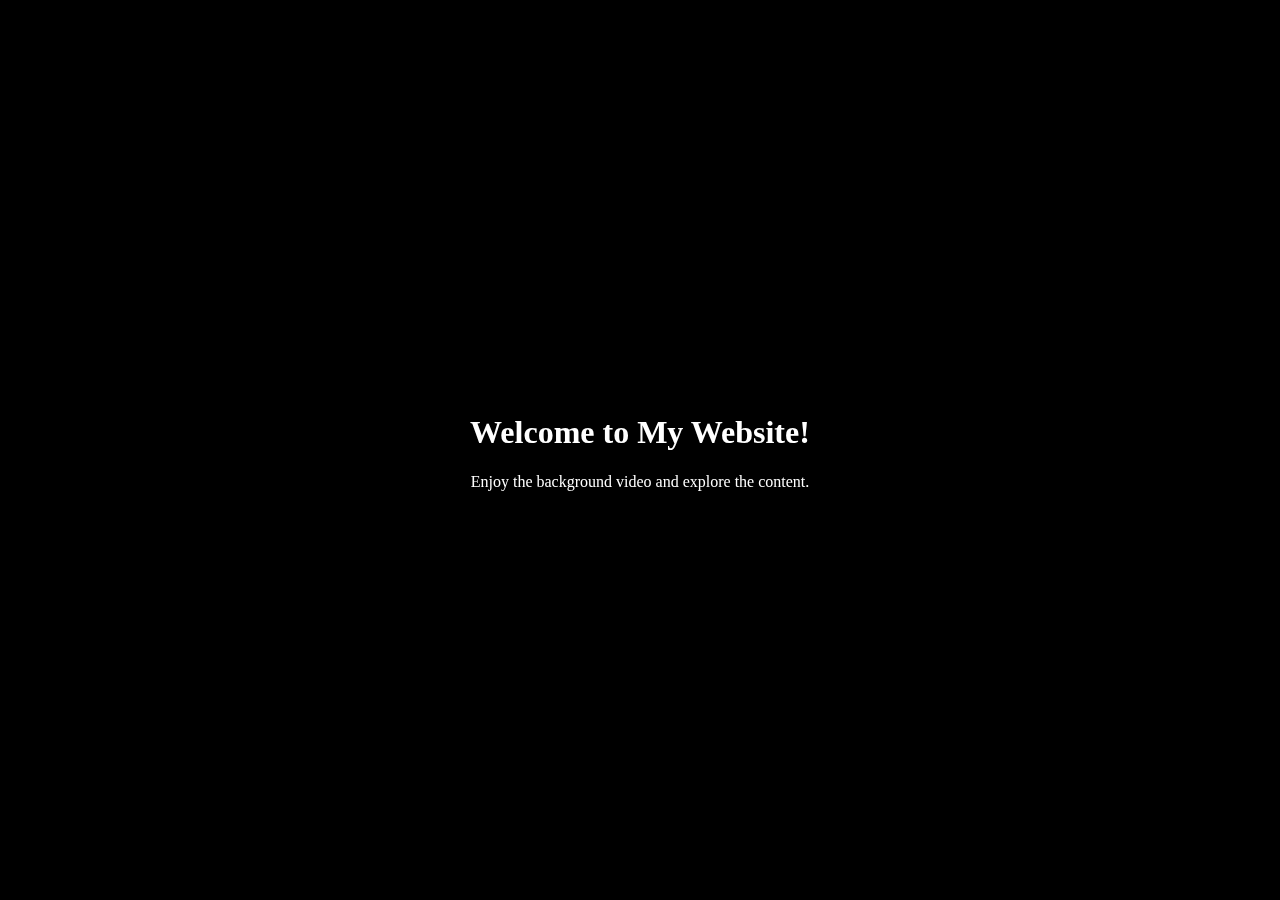
<file: demo.html>
<!DOCTYPE html>
<html lang="en">
<head>
    <meta charset="UTF-8">
    <meta name="viewport" content="width=device-width, initial-scale=1.0">
    <title>Video Background with Audio</title>
    <style>
        body {
            margin: 0;
            overflow: hidden;
        }

        video {
            position: fixed;
            top: 0;
            left: 0;
            width: 100%;
            height: 100%;
            object-fit: cover;
        }


        .overlay-content {
            position: absolute;
            top: 50%;
            left: 50%;
            transform: translate(-50%, -50%);
            text-align: center;
            color: white;
            animation: fadeIn 2s ease-in-out;
        }


        /* Define the animation */



        @keyframes fadeIn {
            from {
                opacity: 0;
            }
            to {
                opacity: 1;
            }
        }

        /* Apply the animation to the element you want to animate */
        .animated-content {
            animation: fadeIn 2s ease-in-out;
        }

        
    </style>
</head>
<body>
    <video autoplay muted loop>
        <source src="Friendship _ Stop Motion Animation.mp4" type="video/mp4">
        Your browser does not support the video tag.
    </video>
    
    
    <!-- Your other content goes here -->
    <div class="overlay-content">
        <h1>Welcome to My Website!</h1>
        <p>Enjoy the background video and explore the content.</p>
    </div>
</body>
</html>
</file>
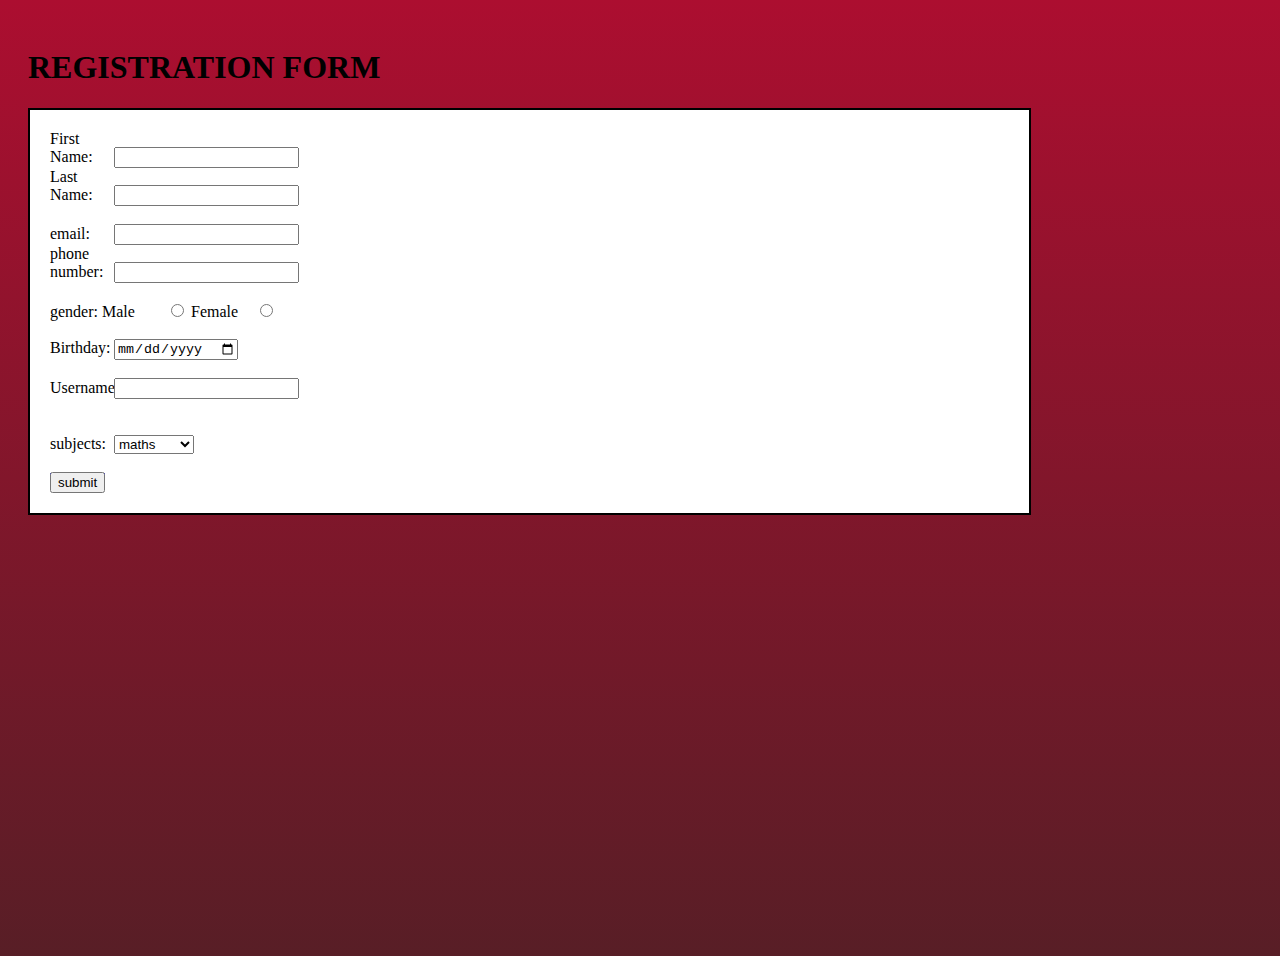
<file: registration.html>
<!DOCTYPE html>
<html>
    <title>registration.com</title>


    <head>
        <H1>REGISTRATION FORM</H1>
        <style>

BODY{
    background-image: linear-gradient(rgb(172, 14, 48), rgb(88, 30, 38));
    
     background-repeat: no-repeat;
     height: 100vh;
   
    padding: 20px 20px 20px 20px;
}
.DIV0
{
    background-color: white;
    border: 2PX SOLID black;
    width: 80%;
    padding-left: 20px;
    padding-top: 20px;
    padding-bottom: 20px;
}

 label {
        display: inline-block;
       width: 60px;
        text-align: left;
      }
      .div2{
        width: 50%;
        }      
      
      
        </style>

<script>
    function showAlert() {
        
      alert("registraion completed");
    }
    

</script>


    </head>

    <body>
<DIV CLASS="DIV0">
    <div class="div2">
    <label for="fname"> First Name:  </label>
    <input type="text" id="fname" name="fname" required ><br>

    <label for="lname"> Last Name:</label>
    <input type="text" id="fname" name="fname" required>
    
    <br><br>
 <label for="email"> email:</label>
    <input type="text" id="fname" name="fname" required><br>

    <label for="no"> phone number:</label>
    <input type="text" id="fname" name="fname" required>
    <br><br>
    </div>


    gender:
        <label for="male">Male</label>
        <input type="radio" name="gender" id="male" value="male" >
        <label for="female">Female</label>
        <input type="radio" name="gender" id="female" value="female">
<br><br>
    <label for="birthday">Birthday:</label>
    <input type="date" id="birthday" name="birthday"> 
<br><br>

<form action="/action_page.php">
<label for="username">Username:</label>
<input type="text" id="username" name="username" required>
</form>
   <br><br>

    <label for="select subjects"> subjects:</label>

    <select name="select subjects" id="select subjects">
      <option value="maths">maths</option>
      <option value="computer">computer</option>
      <option value="chemistry">chemistry</option>
      <option value="physics">physics</option>
    </select>
    <br><br>
    <button1 style="background-color: blue;"
    <center><button type="button1"  onkeydown="showAlert()">submit</button></center>
      </div> 
    


</DIV>

    </body>
</html>
</file>
